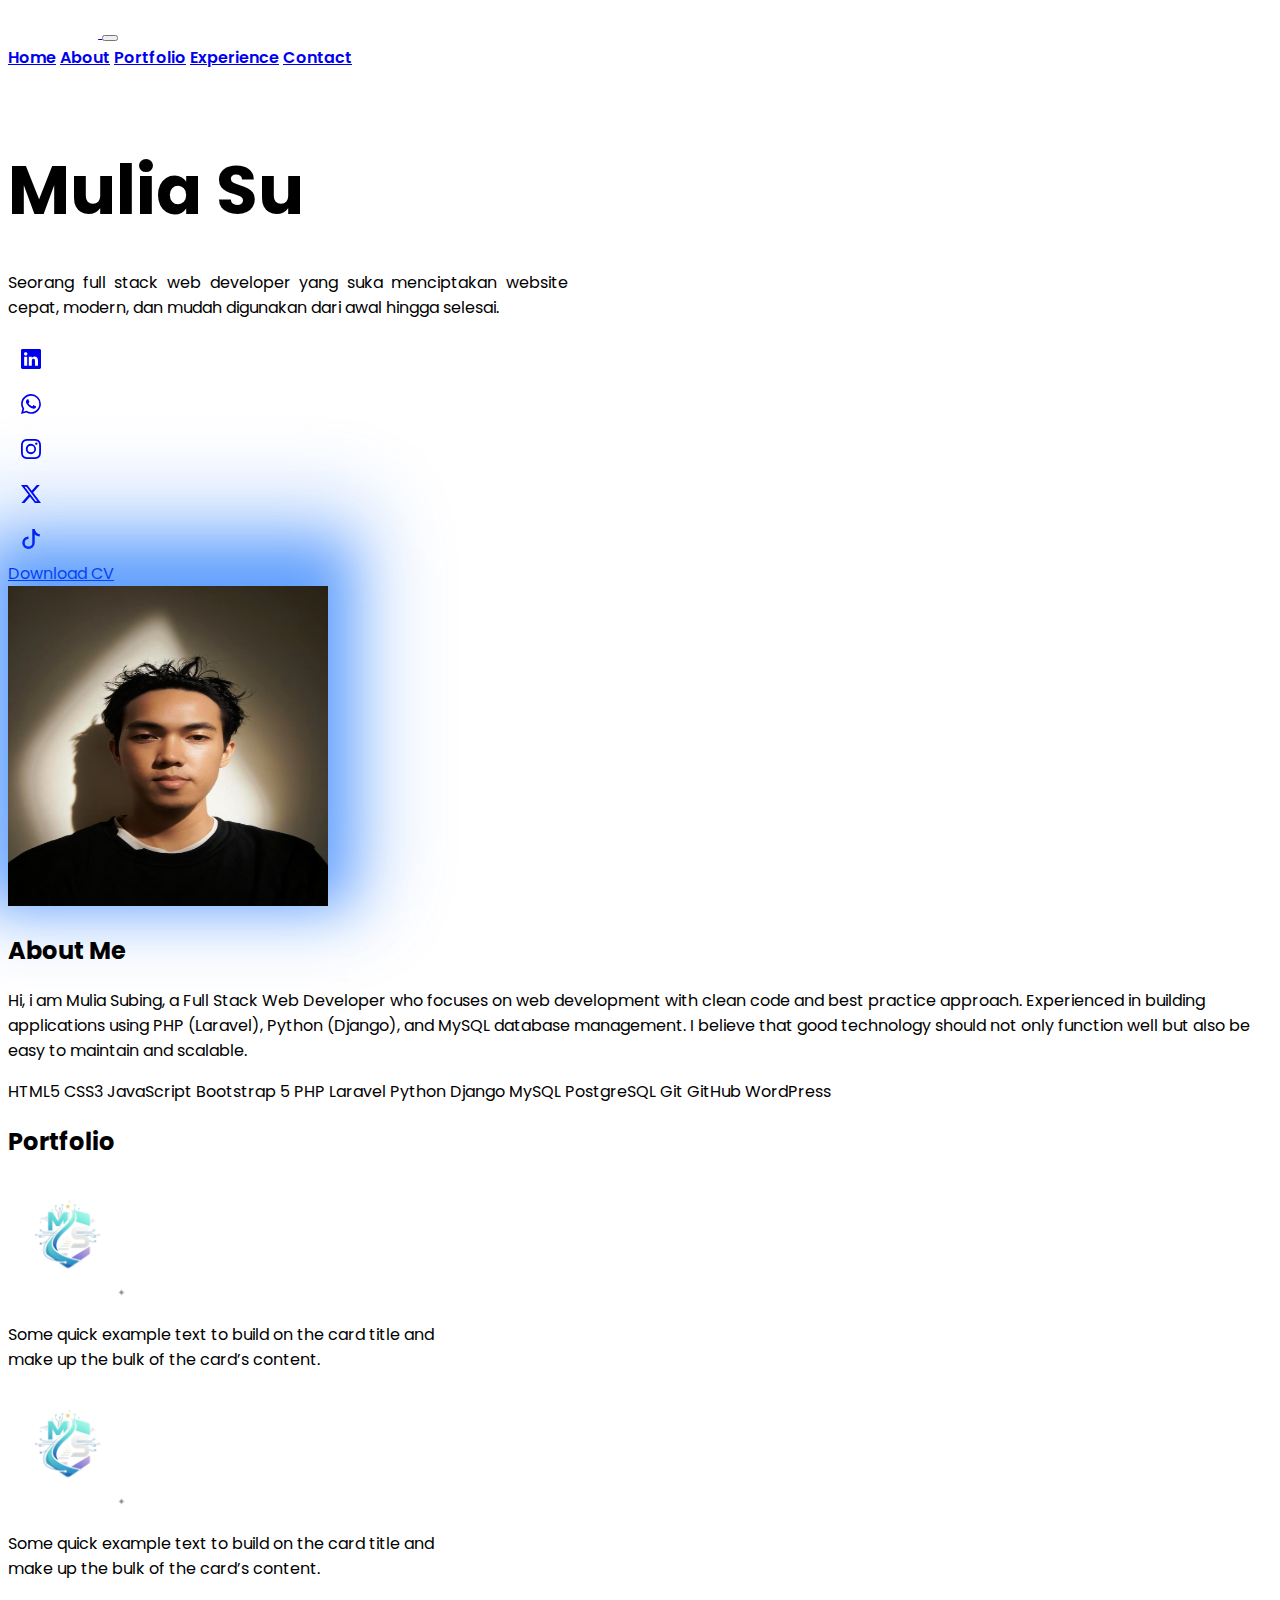
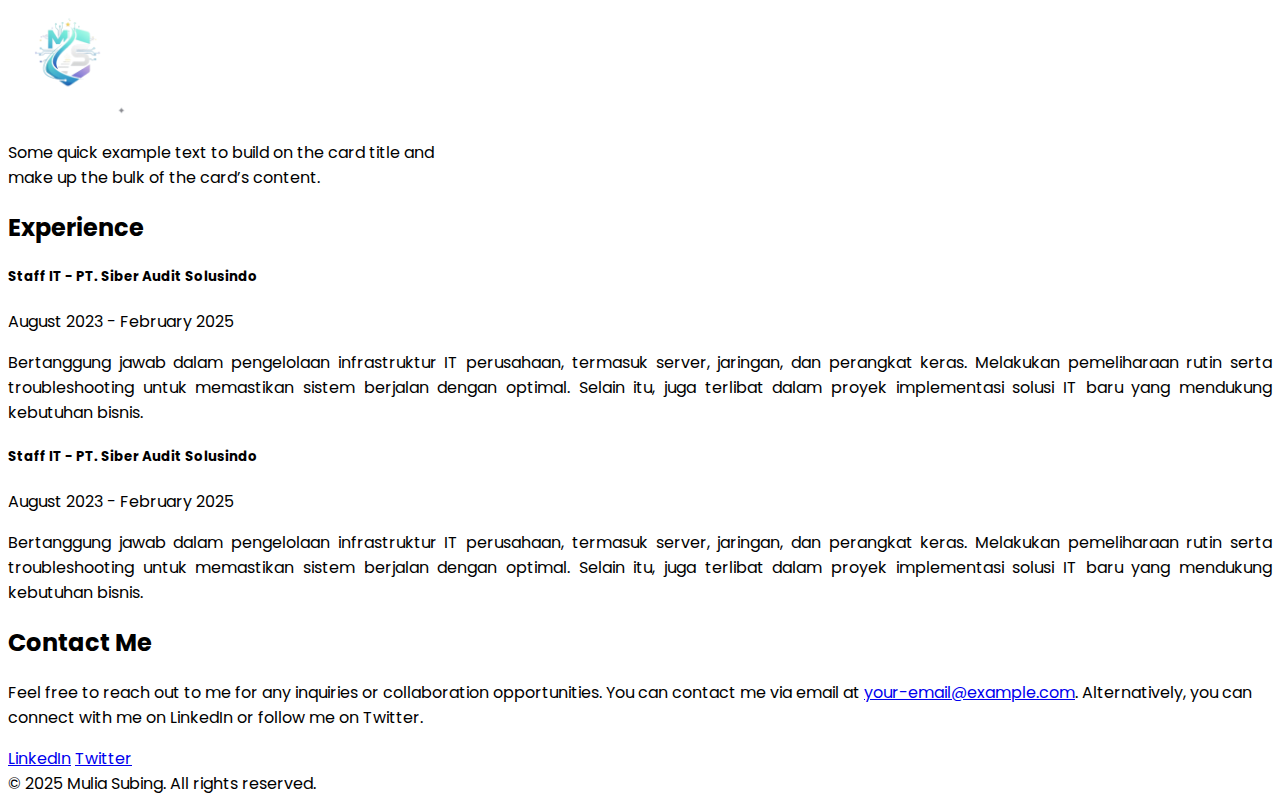
<file: index1.html>
<!DOCTYPE html>
<html lang="en">
  <head>
    <meta charset="UTF-8" />
    <meta name="viewport" content="width=device-width, initial-scale=1.0" />
    <title>Profile</title>
    <link rel="icon" type="image/x-icon" href="images/blob2.png" />
    <link
      href="https://cdn.jsdelivr.net/npm/bootstrap@5.3.8/dist/css/bootstrap.min.css"
      rel="stylesheet"
      integrity="sha384-sRIl4kxILFvY47J16cr9ZwB07vP4J8+LH7qKQnuqkuIAvNWLzeN8tE5YBujZqJLB"
      crossorigin="anonymous"
    />
    <!-- Google Fonts: Poppins -->
    <link rel="preconnect" href="https://fonts.googleapis.com" />
    <link rel="preconnect" href="https://fonts.gstatic.com" crossorigin />
    <link
      href="https://fonts.googleapis.com/css2?family=Poppins:wght@400;600;700&display=swap"
      rel="stylesheet"
    />
    <link rel="stylesheet" href="css/style.css" />
  </head>
  <body class="bg-dark text-light">
    <header>
      <nav
        class="bg-primary navbar navbar-dark navbar-expand-lg py-2 fixed-top shadow"
      >
        <div class="container-fluid px-5 py-1">
          <a class="navbar-brand py-0" href="#">
            <img
              src="images/blob.png"
              alt="Logo"
              width="auto"
              height="30"
              class="p-0"
            />
          </a>
          <button
            class="navbar-toggler"
            type="button"
            data-bs-toggle="collapse"
            data-bs-target="#navbarNavAltMarkup"
            aria-controls="navbarNavAltMarkup"
            aria-expanded="false"
            aria-label="Toggle navigation"
          >
            <span class="navbar-toggler-icon"></span>
          </button>
          <div class="collapse navbar-collapse" id="navbarNavAltMarkup">
            <div class="navbar-nav text-center ms-auto me-3 gap-3">
              <a
                class="nav-link active text-white px-3 py-2"
                aria-current="page"
                href="#"
                >Home</a
              >
              <a class="nav-link text-white px-3 py-2" href="#about-section"
                >About</a
              >
              <a class="nav-link text-white px-3 py-2" href="#portfolio-section"
                >Portfolio</a
              >
              <a
                class="nav-link text-white px-3 py-2"
                href="#experience-section"
                >Experience</a
              >
              <a class="nav-link text-white px-3 py-2" href="#contact-section"
                >Contact</a
              >
            </div>
          </div>
        </div>
      </nav>
    </header>
    <main>
      <section
        id="hero-section"
        class="vh-100 d-flex justify-content-center align-items-center"
      >
        <div
          class="container flex-column flex-md-row d-flex justify-content-center align-items-center gap-hero-about"
        >
          <div class="hero-about">
            <h6 class="mb-3 fw-bold text-uppercase slide-in">Creative Web Developer & Design</h6>
            <span class="cursor"></span>
            <h1 class="m-0 text-uppercase typing"></h1>
            <p class="my-3 typing-container">
              Seorang full stack web developer yang suka menciptakan website
              cepat, modern, dan mudah digunakan dari awal hingga selesai.
            </p>
            <div
              class="d-flex gap-3 justify-content-center align-items-center justify-content-md-start"
            >
              <a
                href="https://linkedin.com/in/yourprofile"
                target="_blank"
                class="btn btn-outline-light rounded-circle p-2"
                style="
                  width: 45px;
                  height: 45px;
                  display: flex;
                  align-items: center;
                  justify-content: center;
                "
              >
                <svg
                  xmlns="http://www.w3.org/2000/svg"
                  width="20"
                  height="20"
                  fill="currentColor"
                  viewBox="0 0 16 16"
                >
                  <path
                    d="M0 1.146C0 .513.526 0 1.175 0h13.65C15.474 0 16 .513 16 1.146v13.708c0 .633-.526 1.146-1.175 1.146H1.175C.526 16 0 15.487 0 14.854V1.146zm4.943 12.248V6.169H2.542v7.225h2.401zm-1.2-8.212c.837 0 1.358-.554 1.358-1.248-.015-.709-.52-1.248-1.342-1.248-.822 0-1.359.54-1.359 1.248 0 .694.521 1.248 1.327 1.248h.016zm4.908 8.212V9.359c0-.216.016-.432.08-.586.173-.431.568-.878 1.232-.878.869 0 1.216.662 1.216 1.634v3.865h2.401V9.25c0-2.22-1.184-3.252-2.764-3.252-1.274 0-1.845.7-2.165 1.193v.025h-.016a5.54 5.54 0 0 1 .016-.025V6.169h-2.4c.03.678 0 7.225 0 7.225h2.4z"
                  />
                </svg>
              </a>
              <a
                href="https://wa.me/yourphonenumber"
                target="_blank"
                class="btn btn-outline-light rounded-circle p-2"
                style="
                  width: 45px;
                  height: 45px;
                  display: flex;
                  align-items: center;
                  justify-content: center;
                "
              >
                <svg
                  xmlns="http://www.w3.org/2000/svg"
                  width="20"
                  height="20"
                  fill="currentColor"
                  viewBox="0 0 16 16"
                >
                  <path
                    d="M13.601 2.326A7.854 7.854 0 0 0 7.994 0C3.627 0 .068 3.558.064 7.926c0 1.399.366 2.76 1.057 3.965L0 16l4.204-1.102a7.933 7.933 0 0 0 3.79.965h.004c4.368 0 7.926-3.558 7.93-7.93A7.898 7.898 0 0 0 13.6 2.326zM7.994 14.521a6.573 6.573 0 0 1-3.356-.92l-.24-.144-2.494.654.666-2.433-.156-.251a6.56 6.56 0 0 1-1.007-3.505c0-3.626 2.957-6.584 6.591-6.584a6.56 6.56 0 0 1 4.66 1.931 6.557 6.557 0 0 1 1.928 4.66c-.004 3.639-2.961 6.592-6.592 6.592zm3.615-4.934c-.197-.099-1.17-.578-1.353-.646-.182-.065-.315-.099-.445.099-.133.197-.513.646-.627.775-.114.133-.232.148-.43.05-.197-.1-.836-.308-1.592-.985-.59-.525-.985-1.175-1.103-1.372-.114-.198-.011-.304.088-.403.087-.088.197-.232.296-.346.1-.114.133-.198.198-.33.065-.134.034-.248-.015-.347-.05-.099-.445-1.076-.612-1.47-.16-.389-.323-.335-.445-.34-.114-.007-.247-.007-.38-.007a.729.729 0 0 0-.529.247c-.182.198-.691.677-.691 1.654 0 .977.71 1.916.81 2.049.098.133 1.394 2.132 3.383 2.992.47.205.84.326 1.129.418.475.152.904.129 1.246.08.38-.058 1.171-.48 1.338-.943.164-.464.164-.86.114-.943-.049-.084-.182-.133-.38-.232z"
                  />
                </svg>
              </a>
              <a
                href="https://instagram.com"
                target="_blank"
                class="btn btn-outline-light rounded-circle p-2"
                style="
                  width: 45px;
                  height: 45px;
                  display: flex;
                  align-items: center;
                  justify-content: center;
                "
              >
                <svg
                  xmlns="http://www.w3.org/2000/svg"
                  width="20"
                  height="20"
                  fill="currentColor"
                  viewBox="0 0 16 16"
                >
                  <path
                    d="M8 0C5.829 0 5.556.01 4.703.048 3.85.088 3.269.222 2.76.42a3.917 3.917 0 0 0-1.417.923A3.927 3.927 0 0 0 .42 2.76C.222 3.268.087 3.85.048 4.7.01 5.555 0 5.827 0 8.001c0 2.172.01 2.444.048 3.297.04.852.174 1.433.372 1.942.205.526.478.972.923 1.417.444.445.89.719 1.416.923.51.198 1.09.333 1.942.372C5.555 15.99 5.827 16 8 16s2.444-.01 3.298-.048c.851-.04 1.434-.174 1.943-.372a3.916 3.916 0 0 0 1.416-.923c.445-.445.718-.891.923-1.417.197-.509.332-1.09.372-1.942C15.99 10.445 16 10.173 16 8s-.01-2.445-.048-3.299c-.04-.851-.175-1.433-.372-1.941a3.926 3.926 0 0 0-.923-1.417A3.911 3.911 0 0 0 13.24.42c-.51-.198-1.092-.333-1.943-.372C10.443.01 10.172 0 7.998 0h.003zm-.717 1.442h.718c2.136 0 2.389.007 3.232.046.78.035 1.204.166 1.486.275.373.145.64.319.92.599.28.28.453.546.598.92.11.281.24.705.275 1.485.039.843.047 1.096.047 3.231s-.008 2.389-.047 3.232c-.035.78-.166 1.203-.275 1.485a2.47 2.47 0 0 1-.599.919c-.28.28-.546.453-.92.598-.28.11-.704.24-1.485.276-.843.038-1.096.047-3.232.047s-2.39-.009-3.233-.047c-.78-.036-1.203-.166-1.485-.276a2.478 2.478 0 0 1-.92-.598 2.48 2.48 0 0 1-.6-.92c-.109-.281-.24-.705-.275-1.485-.038-.843-.046-1.096-.046-3.233 0-2.136.008-2.388.046-3.231.036-.78.166-1.204.276-1.486.145-.373.319-.64.599-.92.28-.28.546-.453.92-.598.282-.11.705-.24 1.485-.276.738-.034 1.024-.044 2.515-.045v.002zm4.988 1.328a.96.96 0 1 0 0 1.92.96.96 0 0 0 0-1.92zm-4.27 1.122a4.109 4.109 0 1 0 0 8.217 4.109 4.109 0 0 0 0-8.217zm0 1.441a2.667 2.667 0 1 1 0 5.334 2.667 2.667 0 0 1 0-5.334z"
                  />
                </svg>
              </a>
              <a
                href="https://twitter.com/yourprofile"
                target="_blank"
                class="btn btn-outline-light rounded-circle p-2"
                style="
                  width: 45px;
                  height: 45px;
                  display: flex;
                  align-items: center;
                  justify-content: center;
                "
              >
                <svg
                  xmlns="http://www.w3.org/2000/svg"
                  width="20"
                  height="20"
                  fill="currentColor"
                  viewBox="0 0 16 16"
                >
                  <path
                    d="M12.6.75h2.454l-5.36 6.142L16 15.25h-4.937l-3.867-5.07-4.425 5.07H.316l5.733-6.57L0 .75h5.063l3.495 4.633L12.601.75Zm-.86 13.028h1.36L4.323 2.145H2.865l8.875 11.633Z"
                  />
                </svg>
              </a>
              <a
                href="https://tiktok.com"
                target="_blank"
                class="btn btn-outline-light rounded-circle p-2"
                style="
                  width: 45px;
                  height: 45px;
                  display: flex;
                  align-items: center;
                  justify-content: center;
                "
              >
                <svg
                  xmlns="http://www.w3.org/2000/svg"
                  width="20"
                  height="20"
                  fill="currentColor"
                  viewBox="0 0 16 16"
                >
                  <path
                    d="M9 0h1.98c.144.715.54 1.617 1.235 2.512C12.895 3.389 13.797 4 15 4v2c-1.753 0-3.07-.814-4-1.829V11a5 5 0 1 1-5-5v2a3 3 0 1 0 3 3V0Z"
                  />
                </svg>
              </a>
            </div>
            <a
              href="#"
              id="download-cv"
              class="btn btn-primary my-2 rounded-pill px-3 py-2 fw-bold mt-3"
              >Download CV</a
            >
          </div>
          <div class="hero-image">
            <img
              src="images/bing.jpg"
              alt="Logo"
              width="320"
              height="320"
              class="p-0 rounded-circle mb-3 border border-4 border-light object-fit-cover"
            />
          </div>
        </div>
      </section>
      <section
        id="about-section"
        class="vh-100 text-center d-flex flex-column justify-content-center align-items-center"
      >
        <div class="container text-center">
          <h2>About Me</h2>
          <p class="my-4 w-75 mx-auto">
            Hi, i am Mulia Subing, a Full Stack Web Developer who focuses on web
            development with clean code and best practice approach. Experienced
            in building applications using PHP (Laravel), Python (Django), and
            MySQL database management. I believe that good technology should not
            only function well but also be easy to maintain and scalable.
          </p>
          <div
            class="justify-content-center align-items-center gap-2 d-flex flex-wrap"
          >
            <span class="badge rounded-pill text-bg-primary fs-6 py-2 px-3 my-1"
              >HTML5</span
            >
            <span class="badge rounded-pill text-bg-primary fs-6 py-2 px-3 my-1"
              >CSS3</span
            >
            <span class="badge rounded-pill text-bg-primary fs-6 py-2 px-3 my-1"
              >JavaScript</span
            >
            <span class="badge rounded-pill text-bg-primary fs-6 py-2 px-3 my-1"
              >Bootstrap 5</span
            >
            <span class="badge rounded-pill text-bg-primary fs-6 py-2 px-3 my-1"
              >PHP</span
            >
            <span class="badge rounded-pill text-bg-primary fs-6 py-2 px-3 my-1"
              >Laravel</span
            >
            <span class="badge rounded-pill text-bg-primary fs-6 py-2 px-3 my-1"
              >Python</span
            >
            <span class="badge rounded-pill text-bg-primary fs-6 py-2 px-3 my-1"
              >Django</span
            >
            <span class="badge rounded-pill text-bg-primary fs-6 py-2 px-3 my-1"
              >MySQL</span
            >
            <span class="badge rounded-pill text-bg-primary fs-6 py-2 px-3 my-1"
              >PostgreSQL</span
            >
            <span class="badge rounded-pill text-bg-primary fs-6 py-2 px-3 my-1"
              >Git</span
            >
            <span class="badge rounded-pill text-bg-primary fs-6 py-2 px-3 my-1"
              >GitHub</span
            >
            <span class="badge rounded-pill text-bg-primary fs-6 py-2 px-3 my-1"
              >WordPress</span
            >
          </div>
        </div>
      </section>
      <section
        id="portfolio-section"
        class="vh-100 text-center d-flex flex-column justify-content-center align-items-center"
      >
        <div class="container text-center">
          <h2>Portfolio</h2>
          <div
            class="d-flex justify-content-center align-items-center gap-4 flex-wrap my-4"
          >
            <div class="card" style="width: 28rem">
              <img
                src="/images/logo-ms-removebg.png"
                class="card-img-top bg-info object-fit-cover"
                alt="experience-image"
                style="height: 120px"
              />
              <div class="card-body">
                <p class="card-text">
                  Some quick example text to build on the card title and make up
                  the bulk of the card’s content.
                </p>
              </div>
            </div>
            <div class="card" style="width: 28rem">
              <img
                src="/images/logo-ms-removebg.png"
                class="card-img-top bg-info object-fit-cover"
                alt="experience-image"
                style="height: 120px"
              />
              <div class="card-body">
                <p class="card-text">
                  Some quick example text to build on the card title and make up
                  the bulk of the card’s content.
                </p>
              </div>
            </div>
            <div class="card" style="width: 28rem">
              <img
                src="/images/logo-ms-removebg.png"
                class="card-img-top bg-info object-fit-cover"
                alt="experience-image"
                style="height: 120px"
              />
              <div class="card-body">
                <p class="card-text">
                  Some quick example text to build on the card title and make up
                  the bulk of the card’s content.
                </p>
              </div>
            </div>
          </div>
        </div>
      </section>
      <section
        id="experience-section"
        class="vh-100 d-flex flex-column justify-content-center align-items-center"
      >
        <div class="container">
          <h2 class="text-center">Experience</h2>
          <div class="border-start border-3 border-primary ps-4 my-4">
            <article class="position-relative" id="#experience-section">
              <h5 class="position-relative fw-bold m-0">
                Staff IT - PT. Siber Audit Solusindo
              </h5>
              <span class="fst-italic fs-6">August 2023 - February 2025</span>
              <p class="mt-2 text-article">
                Bertanggung jawab dalam pengelolaan infrastruktur IT perusahaan,
                termasuk server, jaringan, dan perangkat keras. Melakukan
                pemeliharaan rutin serta troubleshooting untuk memastikan sistem
                berjalan dengan optimal. Selain itu, juga terlibat dalam proyek
                implementasi solusi IT baru yang mendukung kebutuhan bisnis.
              </p>
            </article>
            <article class="position-relative" id="#experience-section">
              <h5 class="position-relative fw-bold m-0">
                Staff IT - PT. Siber Audit Solusindo
              </h5>
              <span class="fst-italic fs-6">August 2023 - February 2025</span>
              <p class="mt-2 text-article">
                Bertanggung jawab dalam pengelolaan infrastruktur IT perusahaan,
                termasuk server, jaringan, dan perangkat keras. Melakukan
                pemeliharaan rutin serta troubleshooting untuk memastikan sistem
                berjalan dengan optimal. Selain itu, juga terlibat dalam proyek
                implementasi solusi IT baru yang mendukung kebutuhan bisnis.
              </p>
            </article>
          </div>
        </div>
      </section>
      <section
        id="contact-section"
        class="vh-100 d-flex flex-column justify-content-center align-items-center"
      >
        <div class="container text-center">
          <h2>Contact Me</h2>
          <p class="my-4 w-75 mx-auto">
            Feel free to reach out to me for any inquiries or collaboration
            opportunities. You can contact me via email at
            <a href="mailto:your-email@example.com">your-email@example.com</a>.
            Alternatively, you can connect with me on LinkedIn or follow me on
            Twitter.
          </p>
          <div
            class="justify-content-center align-items-center gap-3 d-flex flex-wrap"
          >
            <a
              href="https://www.linkedin.com/in/your-linkedin-profile"
              class="btn btn-primary"
              target="_blank"
              >LinkedIn</a
            >
            <a
              href="https://twitter.com/your-twitter-profile"
              class="btn btn-info"
              target="_blank"
              >Twitter</a
            >
          </div>
        </div>
      </section>
    </main>
    <footer>
      <div class="bg-dark text-center text-light py-3">
        &copy; 2025 Mulia Subing. All rights reserved.
      </div>
    </footer>

    <script
      src="https://cdn.jsdelivr.net/npm/bootstrap@5.3.8/dist/js/bootstrap.bundle.min.js"
      integrity="sha384-FKyoEForCGlyvwx9Hj09JcYn3nv7wiPVlz7YYwJrWVcXK/BmnVDxM+D2scQbITxI"
      crossorigin="anonymous"
    ></script>
    <script src="js/script.js"></script>
  </body>
</html>
</file>
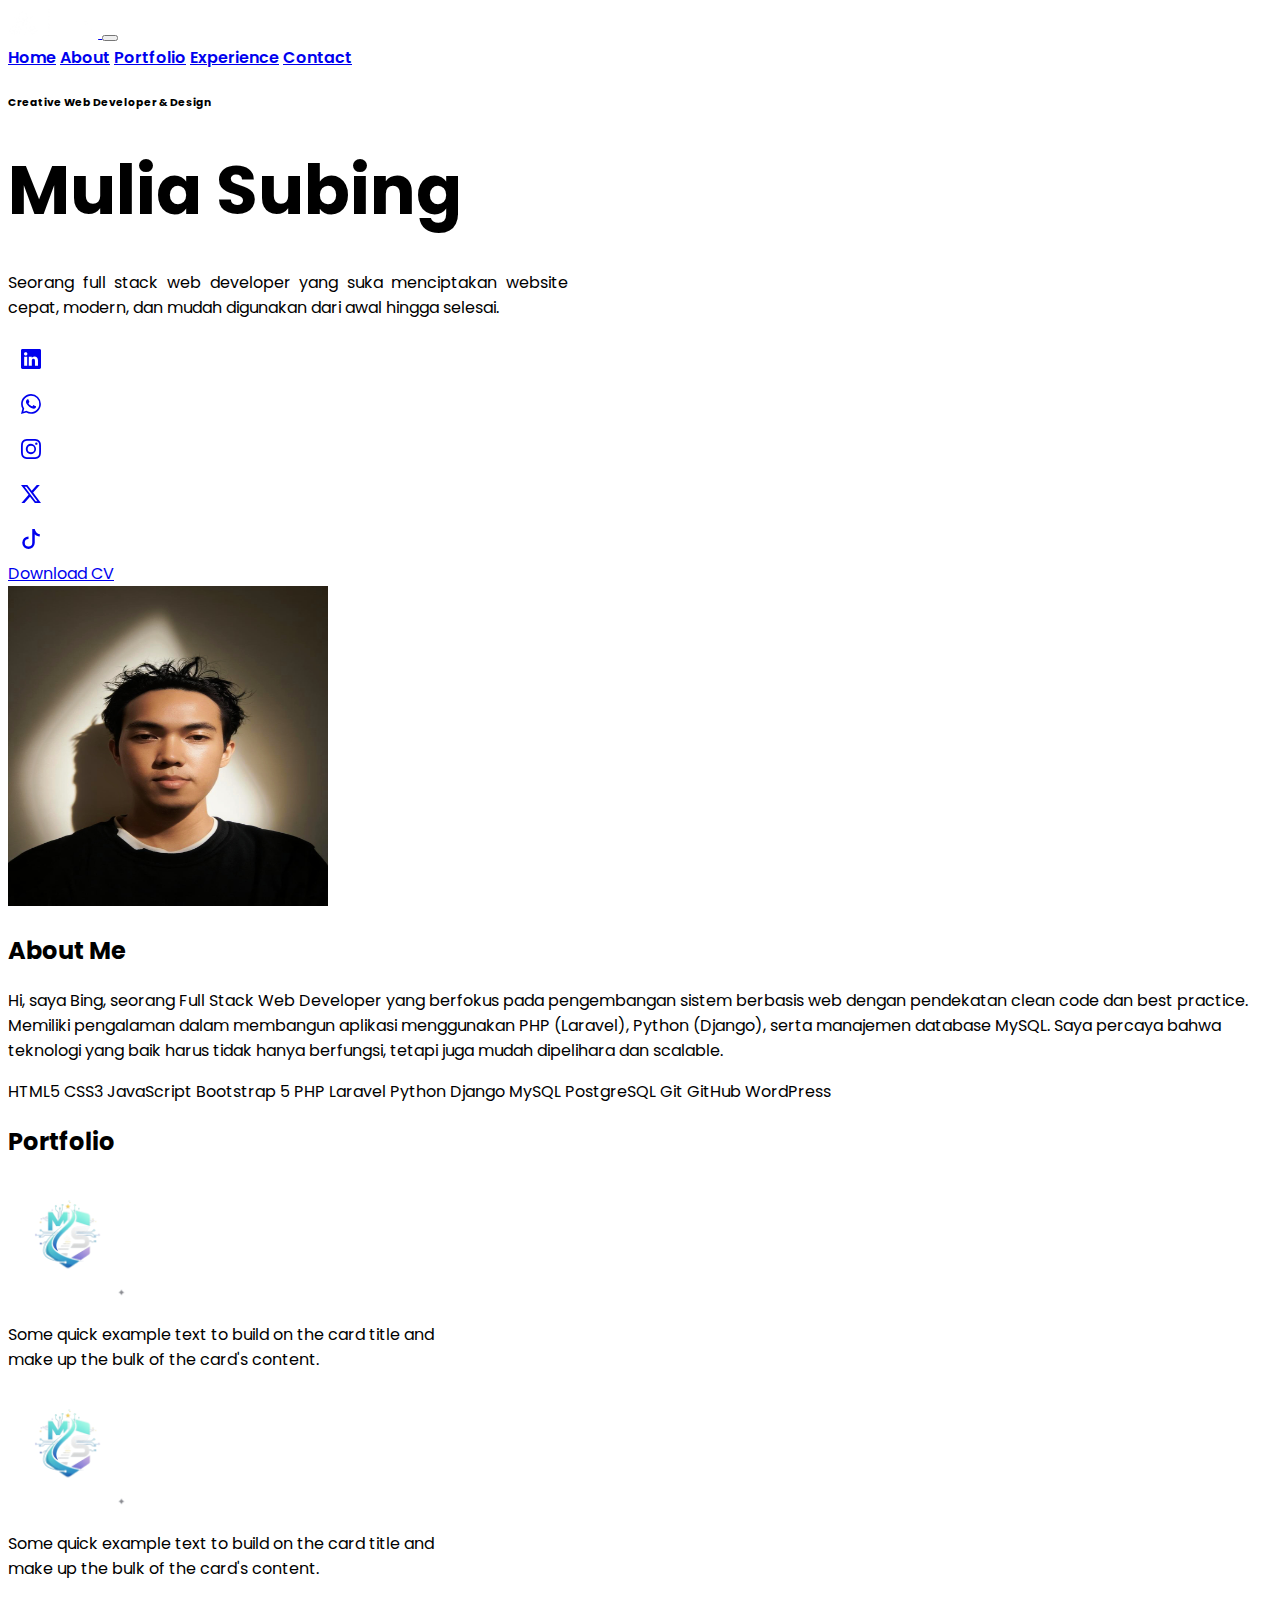
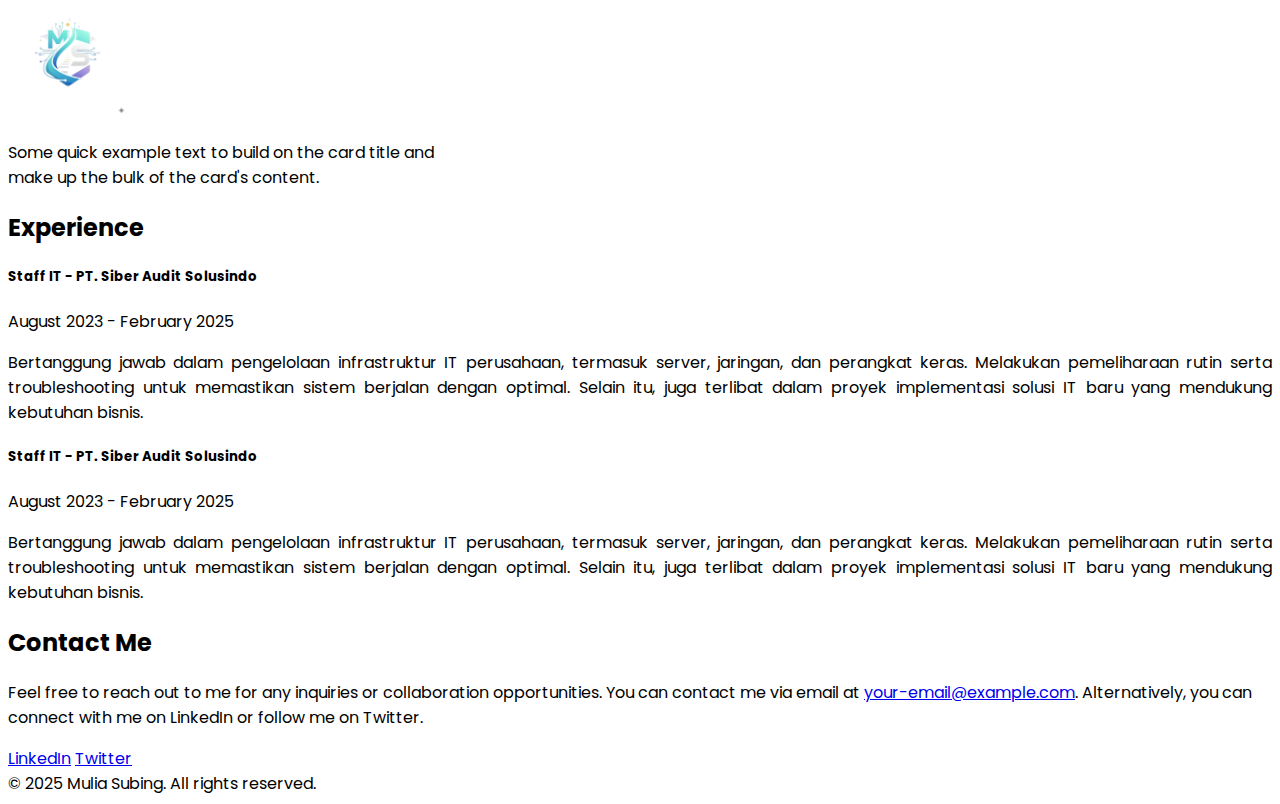
<file: index3.html>
<!DOCTYPE html>
<html lang="en">
  <head>
    <meta charset="UTF-8" />
    <meta name="viewport" content="width=device-width, initial-scale=1.0" />
    <title>Profile</title>
    <link rel="icon" type="image/x-icon" href="images/blob2.png" />
    <link
      href="https://cdn.jsdelivr.net/npm/bootstrap@5.3.8/dist/css/bootstrap.min.css"
      rel="stylesheet"
      integrity="sha384-sRIl4kxILFvY47J16cr9ZwB07vP4J8+LH7qKQnuqkuIAvNWLzeN8tE5YBujZqJLB"
      crossorigin="anonymous"
    />
    <link rel="preconnect" href="https://fonts.googleapis.com" />
    <link rel="preconnect" href="https://fonts.gstatic.com" crossorigin />
    <link
      href="https://fonts.googleapis.com/css2?family=Poppins:wght@400;600;700&display=swap"
      rel="stylesheet"
    />
    <style>
      body {
        font-family: "Poppins", sans-serif;
      }
      h1,
      h2,
      h3 {
        font-weight: 700;
      }
      p {
        font-weight: 400;
      }
      .nav-link {
        font-weight: 600;
        transition: background-color 0.1s, border-radius 0.1s;
      }
      .nav-link:hover {
        border-radius: 50rem;
        background-color: var(--bs-light);
        color: var(--bs-primary) !important;
        transition: background-color 0.1s, border-radius 0.1s;
      }
      #hero-section .hero-about {
        text-align: justify;
        text-justify: inter-word;
      }
      #hero-section h1 {
        font-size: 4.25rem;
        line-height: 1;
      }
      #hero-section p {
        max-width: 35rem;
      }

      /* Responsive gap untuk hero section */
      #hero-section .hero-container {
        gap: 2rem;
      }

      @media (min-width: 576px) {
        #hero-section .hero-container {
          gap: 3rem;
        }
      }

      @media (min-width: 768px) {
        #hero-section .hero-container {
          gap: 5rem;
        }
        #hero-section h1 {
          font-size: 3.5rem;
        }
        #hero-section .hero-about {
          order: 2; /* hero-about di bawah */
        }
        #hero-section .hero-image {
          order: 1; /* hero-image di atas */
        }
      }

      @media (min-width: 992px) {
        #hero-section .hero-container {
          gap: 8rem;
        }
        #hero-section h1 {
          font-size: 4rem;
        }
      }

      @media (min-width: 1200px) {
        #hero-section .hero-container {
          gap: 10rem;
        }
        #hero-section h1 {
          font-size: 4.25rem;
        }
      }

      @media (min-width: 1400px) {
        #hero-section .hero-container {
          gap: 12rem;
        }
      }

      /* Responsive untuk mobile - stack vertikal */
      @media (max-width: 767px) {
        #hero-section .hero-container {
          flex-direction: column !important;
          gap: 3rem !important;
        }
        #hero-section h1 {
          font-size: 2.5rem;
        }
        #hero-section .hero-about {
          text-align: center;
        }
        #hero-section p {
          text-align: center;
          max-width: 100%;
        }
        .hero-image img {
          width: 250px;
          height: 250px;
        }
      }

      #download-cv:hover {
        background-color: #0a58ca !important;
        color: var(--bs-light);
        border-color: var(--bs-primary);
      }
      .badge:hover {
        background-color: #0a58ca !important;
        color: var(--bs-light) !important;
      }
      .text-article {
        text-align: justify;
        text-justify: inter-word;
      }
      #experience-section article::before {
        content: "";
        position: absolute;
        left: -32px;
        top: 5px;
        width: 14px;
        height: 14px;
        background-color: var(--bs-primary);
        border: 3px solid var(--bs-dark);
        border-radius: 50%;
      }
    </style>
  </head>
  <body class="bg-dark text-light">
    <header>
      <nav
        class="bg-primary navbar navbar-dark navbar-expand-lg py-2 fixed-top shadow"
      >
        <div class="container-fluid px-5 py-1">
          <a class="navbar-brand py-0" href="#">
            <img
              src="images/blob.png"
              alt="Logo"
              width="auto"
              height="30"
              class="p-0"
            />
          </a>
          <button
            class="navbar-toggler"
            type="button"
            data-bs-toggle="collapse"
            data-bs-target="#navbarNavAltMarkup"
            aria-controls="navbarNavAltMarkup"
            aria-expanded="false"
            aria-label="Toggle navigation"
          >
            <span class="navbar-toggler-icon"></span>
          </button>
          <div class="collapse navbar-collapse" id="navbarNavAltMarkup">
            <div class="navbar-nav text-center ms-auto me-3 gap-3">
              <a
                class="nav-link active text-white px-3 py-2"
                aria-current="page"
                href="#"
                >Home</a
              >
              <a class="nav-link text-white px-3 py-2" href="#about-section"
                >About</a
              >
              <a class="nav-link text-white px-3 py-2" href="#portfolio-section"
                >Portfolio</a
              >
              <a
                class="nav-link text-white px-3 py-2"
                href="#experience-section"
                >Experience</a
              >
              <a class="nav-link text-white px-3 py-2" href="#contact-section"
                >Contact</a
              >
            </div>
          </div>
        </div>
      </nav>
    </header>
    <main>
      <section
        id="hero-section"
        class="vh-100 d-flex justify-content-center align-items-center"
      >
        <div
          class="container hero-container flex-row d-flex justify-content-center align-items-center"
        >
          <div class="hero-about">
            <h6 class="mb-3 fw-bold text-uppercase">
              Creative Web Developer & Design
            </h6>
            <h1 class="m-0 text-uppercase">Mulia Subing</h1>
            <p class="my-3">
              Seorang full stack web developer yang suka menciptakan website
              cepat, modern, dan mudah digunakan dari awal hingga selesai.
            </p>
            <div
              class="d-flex gap-3 flex-wrap justify-content-center justify-content-md-start"
            >
              <a
                href="https://linkedin.com/in/yourprofile"
                target="_blank"
                class="btn btn-outline-light rounded-circle p-2"
                style="
                  width: 45px;
                  height: 45px;
                  display: flex;
                  align-items: center;
                  justify-content: center;
                "
              >
                <svg
                  xmlns="http://www.w3.org/2000/svg"
                  width="20"
                  height="20"
                  fill="currentColor"
                  viewBox="0 0 16 16"
                >
                  <path
                    d="M0 1.146C0 .513.526 0 1.175 0h13.65C15.474 0 16 .513 16 1.146v13.708c0 .633-.526 1.146-1.175 1.146H1.175C.526 16 0 15.487 0 14.854V1.146zm4.943 12.248V6.169H2.542v7.225h2.401zm-1.2-8.212c.837 0 1.358-.554 1.358-1.248-.015-.709-.52-1.248-1.342-1.248-.822 0-1.359.54-1.359 1.248 0 .694.521 1.248 1.327 1.248h.016zm4.908 8.212V9.359c0-.216.016-.432.08-.586.173-.431.568-.878 1.232-.878.869 0 1.216.662 1.216 1.634v3.865h2.401V9.25c0-2.22-1.184-3.252-2.764-3.252-1.274 0-1.845.7-2.165 1.193v.025h-.016a5.54 5.54 0 0 1 .016-.025V6.169h-2.4c.03.678 0 7.225 0 7.225h2.4z"
                  />
                </svg>
              </a>
              <a
                href="https://wa.me/yourphonenumber"
                target="_blank"
                class="btn btn-outline-light rounded-circle p-2"
                style="
                  width: 45px;
                  height: 45px;
                  display: flex;
                  align-items: center;
                  justify-content: center;
                "
              >
                <svg
                  xmlns="http://www.w3.org/2000/svg"
                  width="20"
                  height="20"
                  fill="currentColor"
                  viewBox="0 0 16 16"
                >
                  <path
                    d="M13.601 2.326A7.854 7.854 0 0 0 7.994 0C3.627 0 .068 3.558.064 7.926c0 1.399.366 2.76 1.057 3.965L0 16l4.204-1.102a7.933 7.933 0 0 0 3.79.965h.004c4.368 0 7.926-3.558 7.93-7.93A7.898 7.898 0 0 0 13.6 2.326zM7.994 14.521a6.573 6.573 0 0 1-3.356-.92l-.24-.144-2.494.654.666-2.433-.156-.251a6.56 6.56 0 0 1-1.007-3.505c0-3.626 2.957-6.584 6.591-6.584a6.56 6.56 0 0 1 4.66 1.931 6.557 6.557 0 0 1 1.928 4.66c-.004 3.639-2.961 6.592-6.592 6.592zm3.615-4.934c-.197-.099-1.17-.578-1.353-.646-.182-.065-.315-.099-.445.099-.133.197-.513.646-.627.775-.114.133-.232.148-.43.05-.197-.1-.836-.308-1.592-.985-.59-.525-.985-1.175-1.103-1.372-.114-.198-.011-.304.088-.403.087-.088.197-.232.296-.346.1-.114.133-.198.198-.33.065-.134.034-.248-.015-.347-.05-.099-.445-1.076-.612-1.47-.16-.389-.323-.335-.445-.34-.114-.007-.247-.007-.38-.007a.729.729 0 0 0-.529.247c-.182.198-.691.677-.691 1.654 0 .977.71 1.916.81 2.049.098.133 1.394 2.132 3.383 2.992.47.205.84.326 1.129.418.475.152.904.129 1.246.08.38-.058 1.171-.48 1.338-.943.164-.464.164-.86.114-.943-.049-.084-.182-.133-.38-.232z"
                  />
                </svg>
              </a>
              <a
                href="https://instagram.com"
                target="_blank"
                class="btn btn-outline-light rounded-circle p-2"
                style="
                  width: 45px;
                  height: 45px;
                  display: flex;
                  align-items: center;
                  justify-content: center;
                "
              >
                <svg
                  xmlns="http://www.w3.org/2000/svg"
                  width="20"
                  height="20"
                  fill="currentColor"
                  viewBox="0 0 16 16"
                >
                  <path
                    d="M8 0C5.829 0 5.556.01 4.703.048 3.85.088 3.269.222 2.76.42a3.917 3.917 0 0 0-1.417.923A3.927 3.927 0 0 0 .42 2.76C.222 3.268.087 3.85.048 4.7.01 5.555 0 5.827 0 8.001c0 2.172.01 2.444.048 3.297.04.852.174 1.433.372 1.942.205.526.478.972.923 1.417.444.445.89.719 1.416.923.51.198 1.09.333 1.942.372C5.555 15.99 5.827 16 8 16s2.444-.01 3.298-.048c.851-.04 1.434-.174 1.943-.372a3.916 3.916 0 0 0 1.416-.923c.445-.445.718-.891.923-1.417.197-.509.332-1.09.372-1.942C15.99 10.445 16 10.173 16 8s-.01-2.445-.048-3.299c-.04-.851-.175-1.433-.372-1.941a3.926 3.926 0 0 0-.923-1.417A3.911 3.911 0 0 0 13.24.42c-.51-.198-1.092-.333-1.943-.372C10.443.01 10.172 0 7.998 0h.003zm-.717 1.442h.718c2.136 0 2.389.007 3.232.046.78.035 1.204.166 1.486.275.373.145.64.319.92.599.28.28.453.546.598.92.11.281.24.705.275 1.485.039.843.047 1.096.047 3.231s-.008 2.389-.047 3.232c-.035.78-.166 1.203-.275 1.485a2.47 2.47 0 0 1-.599.919c-.28.28-.546.453-.92.598-.28.11-.704.24-1.485.276-.843.038-1.096.047-3.232.047s-2.39-.009-3.233-.047c-.78-.036-1.203-.166-1.485-.276a2.478 2.478 0 0 1-.92-.598 2.48 2.48 0 0 1-.6-.92c-.109-.281-.24-.705-.275-1.485-.038-.843-.046-1.096-.046-3.233 0-2.136.008-2.388.046-3.231.036-.78.166-1.204.276-1.486.145-.373.319-.64.599-.92.28-.28.546-.453.92-.598.282-.11.705-.24 1.485-.276.738-.034 1.024-.044 2.515-.045v.002zm4.988 1.328a.96.96 0 1 0 0 1.92.96.96 0 0 0 0-1.92zm-4.27 1.122a4.109 4.109 0 1 0 0 8.217 4.109 4.109 0 0 0 0-8.217zm0 1.441a2.667 2.667 0 1 1 0 5.334 2.667 2.667 0 0 1 0-5.334z"
                  />
                </svg>
              </a>
              <a
                href="https://twitter.com/yourprofile"
                target="_blank"
                class="btn btn-outline-light rounded-circle p-2"
                style="
                  width: 45px;
                  height: 45px;
                  display: flex;
                  align-items: center;
                  justify-content: center;
                "
              >
                <svg
                  xmlns="http://www.w3.org/2000/svg"
                  width="20"
                  height="20"
                  fill="currentColor"
                  viewBox="0 0 16 16"
                >
                  <path
                    d="M12.6.75h2.454l-5.36 6.142L16 15.25h-4.937l-3.867-5.07-4.425 5.07H.316l5.733-6.57L0 .75h5.063l3.495 4.633L12.601.75Zm-.86 13.028h1.36L4.323 2.145H2.865l8.875 11.633Z"
                  />
                </svg>
              </a>
              <a
                href="https://tiktok.com"
                target="_blank"
                class="btn btn-outline-light rounded-circle p-2"
                style="
                  width: 45px;
                  height: 45px;
                  display: flex;
                  align-items: center;
                  justify-content: center;
                "
              >
                <svg
                  xmlns="http://www.w3.org/2000/svg"
                  width="20"
                  height="20"
                  fill="currentColor"
                  viewBox="0 0 16 16"
                >
                  <path
                    d="M9 0h1.98c.144.715.54 1.617 1.235 2.512C12.895 3.389 13.797 4 15 4v2c-1.753 0-3.07-.814-4-1.829V11a5 5 0 1 1-5-5v2a3 3 0 1 0 3 3V0Z"
                  />
                </svg>
              </a>
            </div>
            <a
              href="#"
              id="download-cv"
              class="btn btn-primary my-2 rounded-pill px-3 py-2 fw-bold mt-3"
              >Download CV</a
            >
          </div>
          <div class="hero-image">
            <img
              src="images/bing.jpg"
              alt="Logo"
              width="320"
              height="320"
              class="p-0 rounded-circle mb-3 border border-4 border-light object-fit-cover"
            />
          </div>
        </div>
      </section>
      <section
        id="about-section"
        class="vh-100 text-center d-flex flex-column justify-content-center align-items-center"
      >
        <div class="container text-center">
          <h2>About Me</h2>
          <p class="my-4 w-75 mx-auto">
            Hi, saya Bing, seorang Full Stack Web Developer yang berfokus pada
            pengembangan sistem berbasis web dengan pendekatan clean code dan
            best practice. Memiliki pengalaman dalam membangun aplikasi
            menggunakan PHP (Laravel), Python (Django), serta manajemen database
            MySQL. Saya percaya bahwa teknologi yang baik harus tidak hanya
            berfungsi, tetapi juga mudah dipelihara dan scalable.
          </p>
          <div
            class="justify-content-center align-items-center gap-2 d-flex flex-wrap"
          >
            <span class="badge rounded-pill text-bg-primary fs-6 py-2 px-3 my-1"
              >HTML5</span
            >
            <span class="badge rounded-pill text-bg-primary fs-6 py-2 px-3 my-1"
              >CSS3</span
            >
            <span class="badge rounded-pill text-bg-primary fs-6 py-2 px-3 my-1"
              >JavaScript</span
            >
            <span class="badge rounded-pill text-bg-primary fs-6 py-2 px-3 my-1"
              >Bootstrap 5</span
            >
            <span class="badge rounded-pill text-bg-primary fs-6 py-2 px-3 my-1"
              >PHP</span
            >
            <span class="badge rounded-pill text-bg-primary fs-6 py-2 px-3 my-1"
              >Laravel</span
            >
            <span class="badge rounded-pill text-bg-primary fs-6 py-2 px-3 my-1"
              >Python</span
            >
            <span class="badge rounded-pill text-bg-primary fs-6 py-2 px-3 my-1"
              >Django</span
            >
            <span class="badge rounded-pill text-bg-primary fs-6 py-2 px-3 my-1"
              >MySQL</span
            >
            <span class="badge rounded-pill text-bg-primary fs-6 py-2 px-3 my-1"
              >PostgreSQL</span
            >
            <span class="badge rounded-pill text-bg-primary fs-6 py-2 px-3 my-1"
              >Git</span
            >
            <span class="badge rounded-pill text-bg-primary fs-6 py-2 px-3 my-1"
              >GitHub</span
            >
            <span class="badge rounded-pill text-bg-primary fs-6 py-2 px-3 my-1"
              >WordPress</span
            >
          </div>
        </div>
      </section>
      <section
        id="portfolio-section"
        class="vh-100 text-center d-flex flex-column justify-content-center align-items-center"
      >
        <div class="container text-center">
          <h2>Portfolio</h2>
          <div
            class="d-flex justify-content-center align-items-center gap-4 flex-wrap my-4"
          >
            <div class="card" style="width: 28rem">
              <img
                src="/images/logo-ms-removebg.png"
                class="card-img-top bg-info object-fit-cover"
                alt="experience-image"
                style="height: 120px"
              />
              <div class="card-body">
                <p class="card-text">
                  Some quick example text to build on the card title and make up
                  the bulk of the card's content.
                </p>
              </div>
            </div>
            <div class="card" style="width: 28rem">
              <img
                src="/images/logo-ms-removebg.png"
                class="card-img-top bg-info object-fit-cover"
                alt="experience-image"
                style="height: 120px"
              />
              <div class="card-body">
                <p class="card-text">
                  Some quick example text to build on the card title and make up
                  the bulk of the card's content.
                </p>
              </div>
            </div>
            <div class="card" style="width: 28rem">
              <img
                src="/images/logo-ms-removebg.png"
                class="card-img-top bg-info object-fit-cover"
                alt="experience-image"
                style="height: 120px"
              />
              <div class="card-body">
                <p class="card-text">
                  Some quick example text to build on the card title and make up
                  the bulk of the card's content.
                </p>
              </div>
            </div>
          </div>
        </div>
      </section>
      <section
        id="experience-section"
        class="vh-100 d-flex flex-column justify-content-center align-items-center"
      >
        <div class="container">
          <h2 class="text-center">Experience</h2>
          <div class="border-start border-3 border-primary ps-4 my-4">
            <article class="position-relative" id="#experience-section">
              <h5 class="position-relative fw-bold m-0">
                Staff IT - PT. Siber Audit Solusindo
              </h5>
              <span class="fst-italic fs-6">August 2023 - February 2025</span>
              <p class="mt-2 text-article">
                Bertanggung jawab dalam pengelolaan infrastruktur IT perusahaan,
                termasuk server, jaringan, dan perangkat keras. Melakukan
                pemeliharaan rutin serta troubleshooting untuk memastikan sistem
                berjalan dengan optimal. Selain itu, juga terlibat dalam proyek
                implementasi solusi IT baru yang mendukung kebutuhan bisnis.
              </p>
            </article>
            <article class="position-relative" id="#experience-section">
              <h5 class="position-relative fw-bold m-0">
                Staff IT - PT. Siber Audit Solusindo
              </h5>
              <span class="fst-italic fs-6">August 2023 - February 2025</span>
              <p class="mt-2 text-article">
                Bertanggung jawab dalam pengelolaan infrastruktur IT perusahaan,
                termasuk server, jaringan, dan perangkat keras. Melakukan
                pemeliharaan rutin serta troubleshooting untuk memastikan sistem
                berjalan dengan optimal. Selain itu, juga terlibat dalam proyek
                implementasi solusi IT baru yang mendukung kebutuhan bisnis.
              </p>
            </article>
          </div>
        </div>
      </section>
      <section
        id="contact-section"
        class="vh-100 d-flex flex-column justify-content-center align-items-center"
      >
        <div class="container text-center">
          <h2>Contact Me</h2>
          <p class="my-4 w-75 mx-auto">
            Feel free to reach out to me for any inquiries or collaboration
            opportunities. You can contact me via email at
            <a href="mailto:your-email@example.com">your-email@example.com</a>.
            Alternatively, you can connect with me on LinkedIn or follow me on
            Twitter.
          </p>
          <div
            class="justify-content-center align-items-center gap-3 d-flex flex-wrap"
          >
            <a
              href="https://www.linkedin.com/in/your-linkedin-profile"
              class="btn btn-primary"
              target="_blank"
              >LinkedIn</a
            >
            <a
              href="https://twitter.com/your-twitter-profile"
              class="btn btn-info"
              target="_blank"
              >Twitter</a
            >
          </div>
        </div>
      </section>
    </main>
    <footer>
      <div class="bg-dark text-center text-light py-3">
        &copy; 2025 Mulia Subing. All rights reserved.
      </div>
    </footer>
    <script
      src="https://cdn.jsdelivr.net/npm/bootstrap@5.3.8/dist/js/bootstrap.bundle.min.js"
      integrity="sha384-FKyoEForCGlyvwx9Hj09JcYn3nv7wiPVlz7YYwJrWVcXK/BmnVDxM+D2scQbITxI"
      crossorigin="anonymous"
    ></script>
  </body>
</html>
</file>
<file: css/style.css>
body {
  font-family: "Poppins", sans-serif;
}
h1,
h2,
h3 {
  font-weight: 700; /* bold */
}
p {
  font-weight: 400; /* normal */
}
.nav-link {
  font-weight: 600;
  transition: background-color 0.1s, border-radius 0.1s;
}
.nav-link:hover {
  border-radius: 50rem;
  background-color: var(--bs-light);
  color: var(--bs-primary) !important;
  transition: background-color 0.1s, border-radius 0.1s;
}
#hero-section .hero-about {
  text-align: justify;
  text-justify: inter-word;
}
#hero-section h1 {
  font-size: 4.25rem;
  line-height: 1;
}
#hero-section p {
  max-width: 35rem;
}
#hero-section .gap-hero-about {
  gap: 12rem;
}
#hero-section .hero-image img {
  animation: floating 3s ease-in-out infinite;
  box-shadow: 
    0 -20px 50px 20px rgba(13, 110, 253, 0.5),
    0 -40px 80px 40px rgba(13, 110, 253, 0.3);
}
@media (max-width: 1200px) {
  #hero-section .gap-hero-about {
    gap: 8rem !important;
  }
}
@media (max-width: 992px) {
  #hero-section .gap-hero-about {
    gap: 6rem !important;
  }
}
@media (max-width: 767.2px) {
  #hero-section .hero-about {
    order: 2 !important;
  }
  #hero-section .hero-image {
    order: 1 !important;
    margin-top: 50px !important;
  }
  #hero-section .gap-hero-about {
    gap: 0rem !important;
  }
  #hero-section .hero-image img {
    width: 150px !important;
    height: 150px !important;
    margin-bottom: 2rem !important;
    animation: floating 3s ease-in-out infinite;
  }
  #hero-section .hero-about {
    text-align: center !important;
  }
  #hero-section h1 {
    font-size: 3.25rem !important;
    line-height: 1 !important;
  }
  #hero-section p {
    max-width: 35rem !important;
  }
}
@media (max-width: 576px) {
  #hero-section .gap-hero-about {
    gap: 0rem !important;
  }
  #hero-section .hero-about {
    order: 2 !important;
  }
  #hero-section .hero-image {
    order: 1 !important;
    margin-top: 50px !important;
  }
  #hero-section .hero-image img {
    width: 150px !important;
    height: 150px !important;
    margin-bottom: 2rem !important;
  }
  #hero-section .hero-about {
    text-align: center !important;
  }
  #hero-section h1 {
    font-size: 2.25rem !important;
    line-height: 1 !important;
  }
  #hero-section p {
    max-width: 25rem !important;
  }
}
#download-cv:hover {
  background-color: #0a58ca !important;
  color: var(--bs-light);
  border-color: var(--bs-primary);
}
.badge:hover {
  background-color: #0a58ca !important;
  color: var(--bs-light) !important;
}
.text-article {
  text-align: justify;
  text-justify: inter-word;
}
#experience-section article::before {
  content: "";
  position: absolute;
  left: -32px; /* geser ke kiri agar pas di garis border-start */
  top: 5px; /* atur posisi vertikal */
  width: 14px;
  height: 14px;
  background-color: var(--bs-primary); /* pakai warna primary Bootstrap */
  border: 3px solid var(--bs-dark); /* biar ada outline, sesuaikan dengan background */
  border-radius: 50%; /* bikin lingkaran */
}

@keyframes floating {
  0% {
    transform: translateY(0px);
  }
  50% {
    transform: translateY(-20px);
  }
  100% {
    transform: translateY(0px);
  }
}

@keyframes slideIn {
  0% {
    transform: translateX(-100px);
    opacity: 0;
  }
  100% {
    transform: translateX(0);
    opacity: 1;
  }
}

.slide-in {
  animation: slideIn 1s ease-out forwards;
  opacity: 0;
}
</file>
